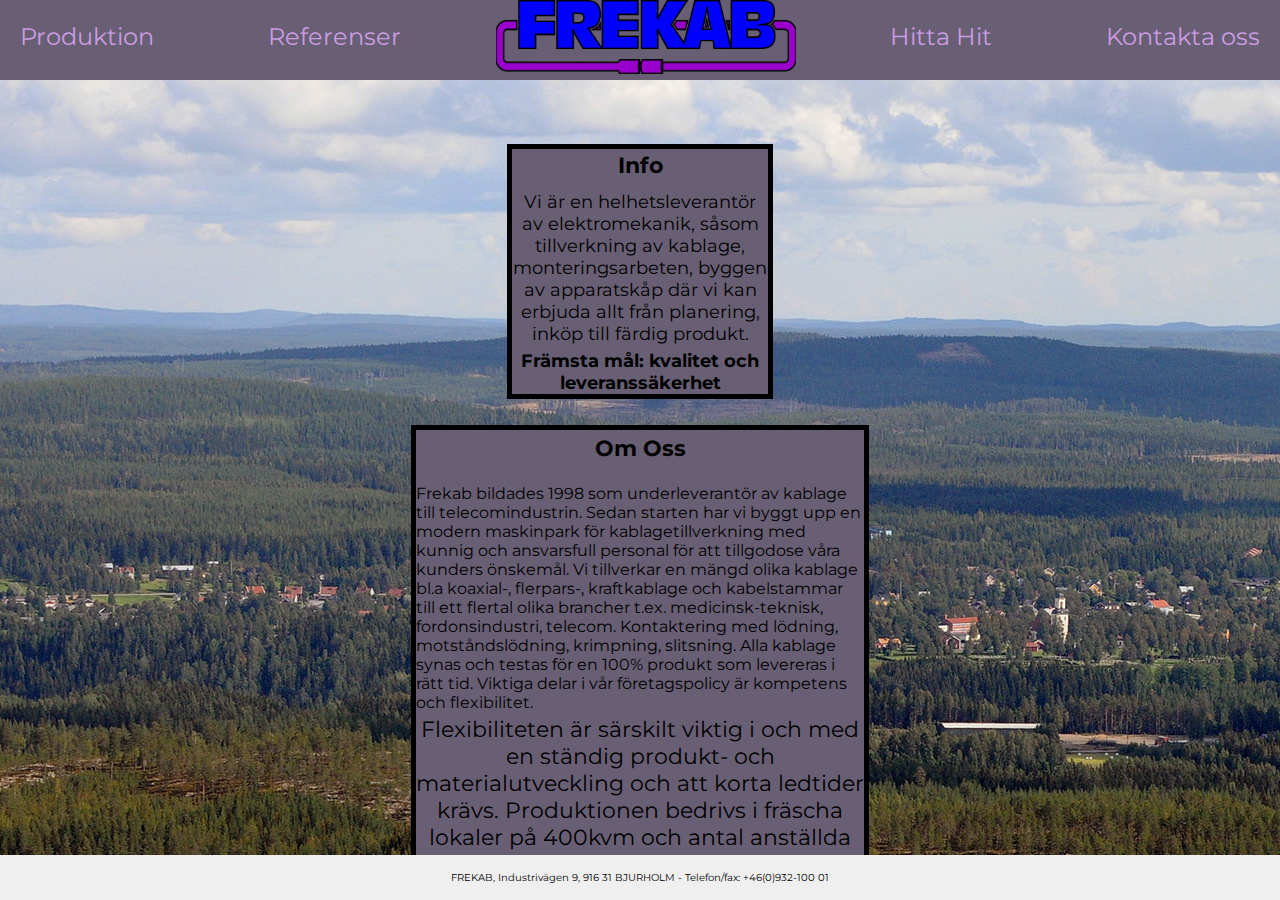
<file: index.html>
<!DOCTYPE html>
<html>
<head>
	<title>Frekab</title>
	<meta charset="UTF-8">
	<link rel="stylesheet" href="css/style.css">
	<link href="https://fonts.googleapis.com/css?family=Montserrat" rel="stylesheet">
	<link rel="icon" href="img/favicon.png" type="image" />
</head>
<body>
	<div id="main-wrapper">
		<div class="navbar-container">
		<a class="secondary-button" href="prod.html">Produktion</a>
		<a class="secondary-button" href="ref.html">Referenser</a>
		<div class="home-button-container"><a class="home-button" href="index.html">Frekab</a></div>
		<a class="secondary-button" href="find.html">Hitta Hit</a>
		<a class="secondary-button" href="contact.html">Kontakta oss</a>
		</div>
		
	<div class="ruta4">
		<div class="r">
			Info
		</div>

		<div class="t">
		 		Vi är en helhetsleverantör av elektromekanik, såsom tillverkning av kablage, 
    			monteringsarbeten, byggen av apparatskåp där vi kan erbjuda allt från planering, inköp
    			till färdig produkt.
		</div>

		<div class="l">
				Främsta mål: kvalitet och leveranssäkerhet
		</div>
	</div>

	<div class="ruta3">
		<div class="r">
				Om Oss
		</div>
		<div>
				Frekab bildades 1998 som underleverantör av kablage till telecomindustrin. Sedan starten har vi byggt upp en modern maskinpark för kablagetillverkning med kunnig och ansvarsfull personal för att tillgodose våra kunders önskemål. Vi tillverkar en mängd olika kablage bl.a koaxial-, flerpars-, kraftkablage och kabelstammar till ett flertal olika brancher t.ex. medicinsk-teknisk, fordonsindustri, telecom. Kontaktering med lödning, motståndslödning, krimpning, slitsning. Alla kablage synas och testas för en 100% produkt som levereras i rätt tid. Viktiga delar
				i vår företagspolicy är kompetens och flexibilitet.
		</div>
 		<div class="h">
   				Flexibiliteten är särskilt viktig i och med en ständig produkt- och materialutveckling och att korta
   				ledtider krävs. Produktionen bedrivs i fräscha lokaler på 400kvm och antal anställda är i dagsläget 8st.
		</div>
	</div>
	
	
		<div>
			<footer>
				FREKAB, Industrivägen 9, 916 31  BJURHOLM -  Telefon/fax: +46(0)932-100 01
			</footer>
		</div>
</body>
</html>
</file>
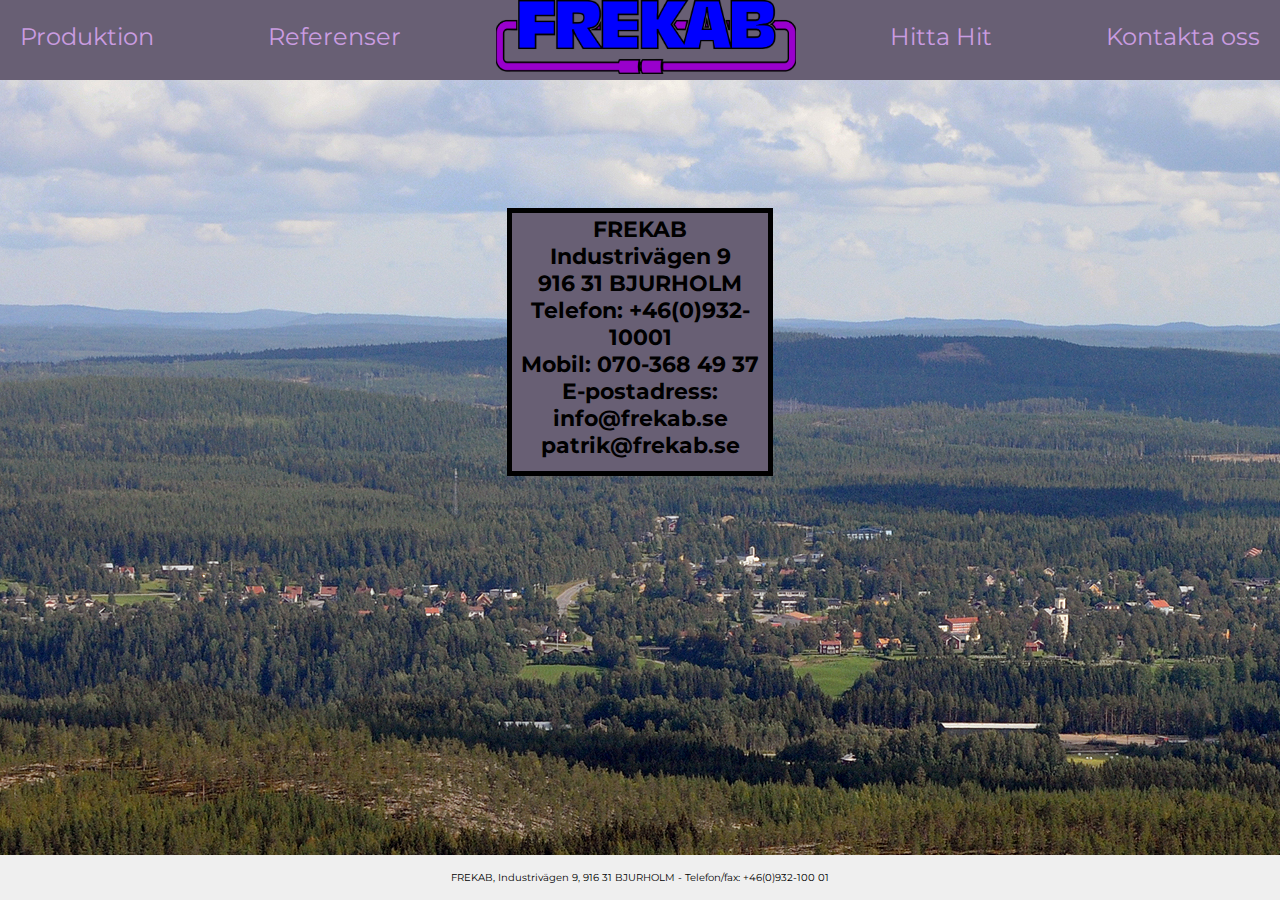
<file: contact.html>
<!DOCTYPE html>
<html>
<head>
	<title>Frekab</title>
	<meta charset="UTF-8">
	<link rel="stylesheet" href="css/style.css">
	<link href="https://fonts.googleapis.com/css?family=Montserrat" rel="stylesheet">
	<link rel="icon" href="img/favicon.png" type="image" />
</head>
<body>
	<div id="main-wrapper">
		<div class="navbar-container">
		<a class="secondary-button" href="prod.html">Produktion</a>
		<a class="secondary-button" href="ref.html">Referenser</a>
		<div class="home-button-container"><a class="home-button" href="index.html">Frekab</a></div>
		<a class="secondary-button" href="find.html">Hitta Hit</a>
		<a class="secondary-button" href="contact.html">Kontakta oss</a>
		</div>
<div class="ruta">
	<div class="r">
			<div>
					FREKAB
			</div>
	
			<div>
    				Industrivägen 9
			</div>
	
			<div>
					916 31  BJURHOLM
			</div>
	
			<div>
					Telefon: +46(0)932-10001
			</div>
	
			<div>
					Mobil: 070-368 49 37			
			</div>
	
			<div>
					E-postadress: info@frekab.se patrik@frekab.se	
			</div>
	</div>
</div>
	

		<div>
			<footer>
				FREKAB, Industrivägen 9, 916 31  BJURHOLM -  Telefon/fax: +46(0)932-100 01
			</footer>
		</div>
</body>
</html>
</file>
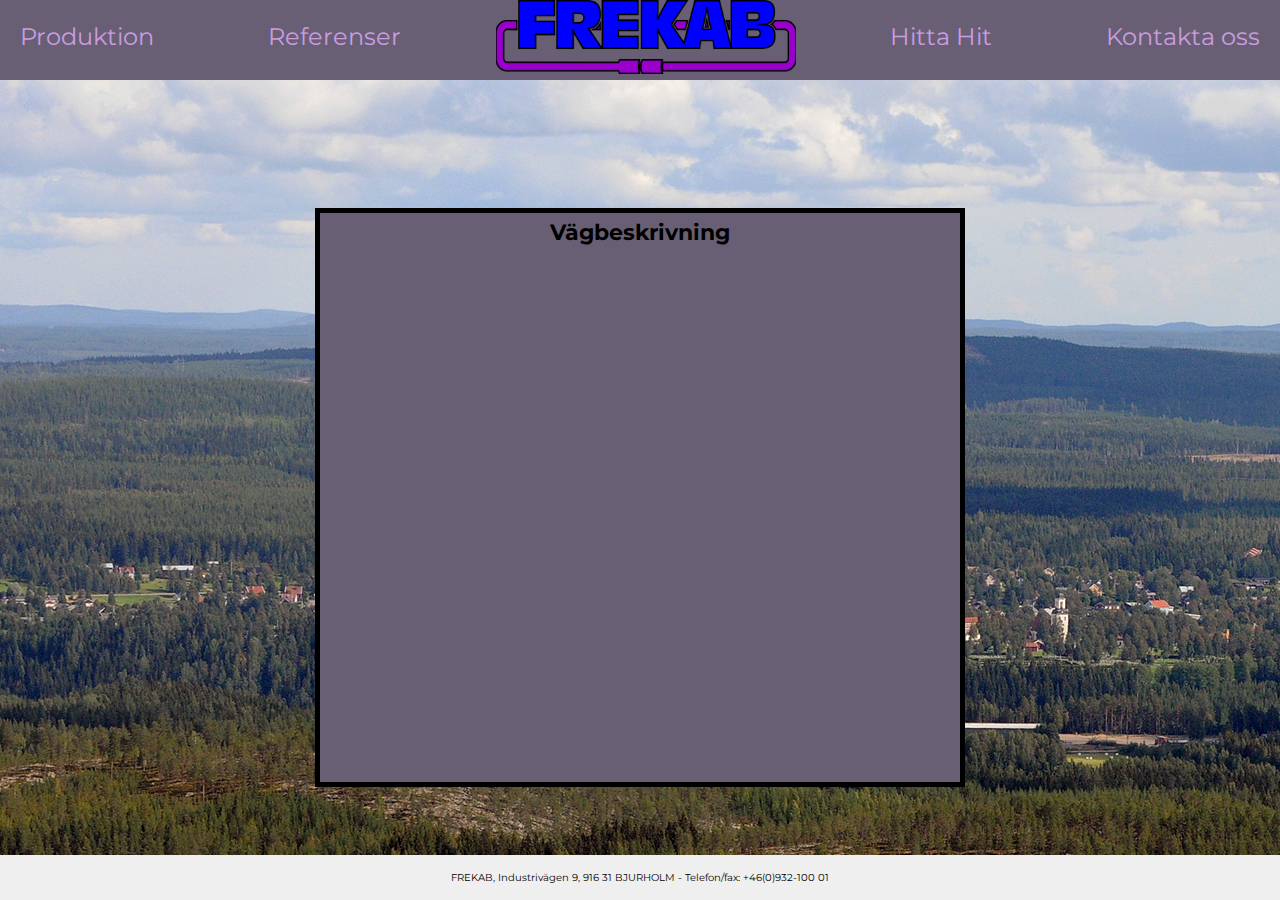
<file: find.html>
<!DOCTYPE html>
<html>
<head>
	<title>Frekab</title>
	<meta charset="UTF-8">
	<link rel="stylesheet" href="css/style.css">
	<link href="https://fonts.googleapis.com/css?family=Montserrat" rel="stylesheet">
	<link rel="icon" href="img/favicon.png" type="image" />
</head>
<body>
	<div id="main-wrapper">
		<div class="navbar-container">
		<a class="secondary-button" href="prod.html">Produktion</a>
		<a class="secondary-button" href="ref.html">Referenser</a>
		<div class="home-button-container"><a class="home-button" href="index.html">Frekab</a></div>
		<a class="secondary-button" href="find.html">Hitta Hit</a>
		<a class="secondary-button" href="contact.html">Kontakta oss</a>
		</div>
	

		<div class="ruta2">
	
		<div class="r">
			Vägbeskrivning
		</div>
	
		<div class="mapp">
			<iframe src="https://www.google.com/maps/embed?pb=!1m23!1m12!1m3!1d11796.608818581912!2d19.245756310106305!3d63.92719726981572!2m3!1f0!2f0!3f0!3m2!1i1024!2i768!4f13.1!4m8!3e6!4m0!4m5!1s0x467b87264ece739d%3A0xc230ed1c443e3e29!2sFrekab+i+Fredrika+AB%2C+Industriv%C3%A4gen+9%2C+916+31+Bjurholm!3m2!1d63.930749799999994!2d19.2307865!5e0!3m2!1ssv!2sse!4v1491044545527" id="mapp"></iframe>
		</div>
	</div>

	
		<div>
			<footer>
				FREKAB, Industrivägen 9, 916 31  BJURHOLM -  Telefon/fax: +46(0)932-100 01
			</footer>
		</div>

</body>
</html>
</file>
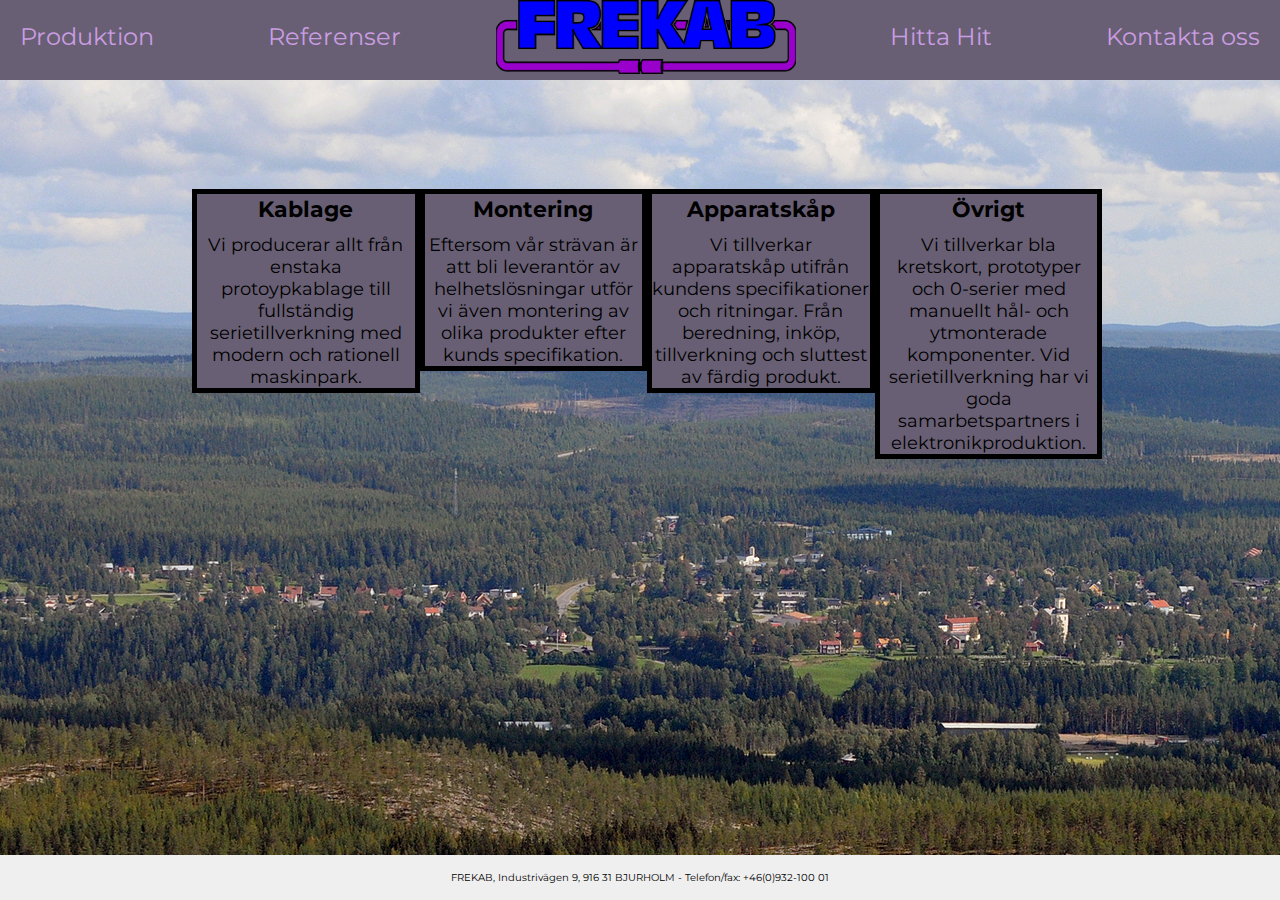
<file: prod.html>
<!DOCTYPE html>
<html>
<head>
	<title>Frekab</title>
	<meta charset="UTF-8">
	<link rel="stylesheet" href="css/style.css">
	<link href="https://fonts.googleapis.com/css?family=Montserrat" rel="stylesheet">
	<link rel="icon" href="img/favicon.png" type="image" />
</head>
<body>
	<div id="main-wrapper">
		<div class="navbar-container">
		<a class="secondary-button" href="prod.html">Produktion</a>
		<a class="secondary-button" href="ref.html">Referenser</a>
		<div class="home-button-container"><a class="home-button" href="index.html">Frekab</a></div>
		<a class="secondary-button" href="find.html">Hitta Hit</a>
		<a class="secondary-button" href="contact.html">Kontakta oss</a>
		</div>

<div class="rutor">
		<div class="k">
			<div class="r">
				Kablage
			</div>
			<div class="t">
				Vi producerar allt från enstaka protoypkablage till fullständig serietillverkning med modern och
    			rationell maskinpark.
			</div>
		</div>
		
		<div class="mon">
			<div class="r">
				Montering
			</div>
			<div class="t">
				Eftersom vår strävan är att bli leverantör av helhetslösningar utför vi även
    			montering av olika produkter efter kunds specifikation.
			</div>
		</div>

		<div class="app">
			<div class="r">
				Apparatskåp
			</div>
			<div class="t">
				Vi tillverkar apparatskåp utifrån kundens specifikationer och ritningar. Från beredning, inköp,
    			tillverkning och sluttest av färdig produkt.
			</div>
		</div>
		
		<div class="öv">
			<div class="r">
				Övrigt
			</div>
			<div class="t">
				Vi tillverkar bla kretskort, prototyper och 0-serier med manuellt hål- och ytmonterade komponenter.
    			Vid serietillverkning har vi goda samarbetspartners i elektronikproduktion.
			</div>
		</div>
</div>

		<div>
			<footer>
				FREKAB, Industrivägen 9, 916 31  BJURHOLM -  Telefon/fax: +46(0)932-100 01
			</footer>
		</div>
</body>
</html>
</file>
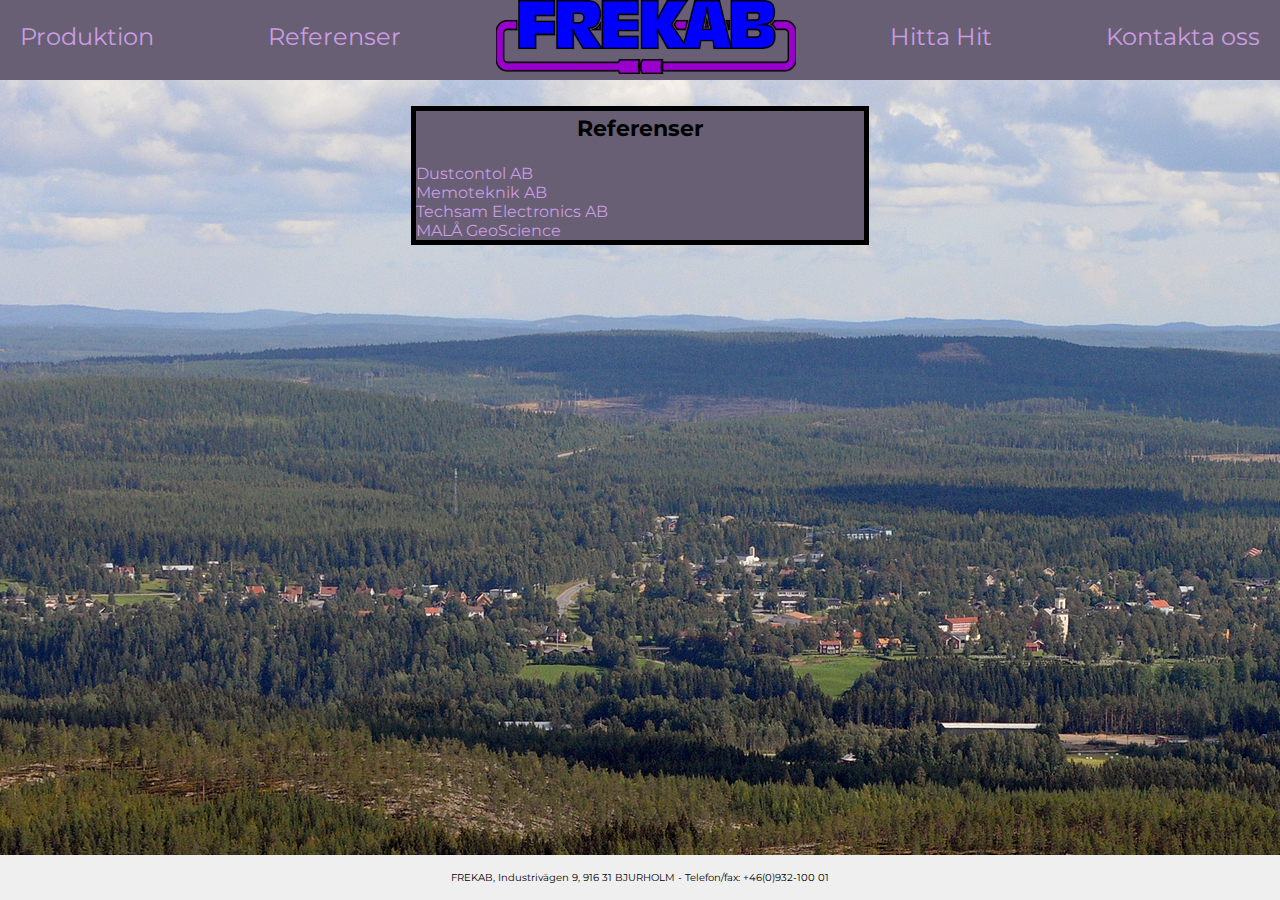
<file: ref.html>
<!DOCTYPE html>
<html>
<head>
	<title>Frekab</title>
	<meta charset="UTF-8">
	<link rel="stylesheet" href="css/style.css">
	<link href="https://fonts.googleapis.com/css?family=Montserrat" rel="stylesheet">
	<link rel="icon" href="img/favicon.png" type="image" />
</head>
<body>
	<div id="main-wrapper">
		<div class="navbar-container">
		<a class="secondary-button" href="prod.html">Produktion</a>
		<a class="secondary-button" href="ref.html">Referenser</a>
		<div class="home-button-container"><a class="home-button" href="index.html">Frekab</a></div>
		<a class="secondary-button" href="find.html">Hitta Hit</a>
		<a class="secondary-button" href="contact.html">Kontakta oss</a>
		</div>

<div class="ruta3">
		
	<div class="r">
			Referenser
	</div>

	<div class="dust">
		<div>
			<a href="http://www.dustcontrol.se" target="_blank">Dustcontol AB</a>
		</div>
	</div>
		

 	<div class="Memo">
 		<div>
 			<a href="http://www.memoteknik.se" target="_blank">Memoteknik AB</a>
   		</div>
	</div>

	<div class="techsam">
		<div>
		<a href="http://www.techsam.se" target="_blank">Techsam Electronics AB</a>
			
		</div>
	</div>

	<div class="malå">
		<div>
			<a href="http://www.malags.com" target="_blank">MALÅ GeoScience</a>
		</div>
	</div>

</div>

		<div>
			<footer>
				FREKAB, Industrivägen 9, 916 31  BJURHOLM -  Telefon/fax: +46(0)932-100 01
			</footer>
		</div>

</body>
</html>
</file>
<file: css/style.css>
body {
	margin:0;
	font-family: 'Montserrat', sans-serif;
	background-image: url(../img/background4.png);
}
a {
	text-decoration: none;
	color:black;
}
.home-button {
	font-size:4em;
	line-height:1.3em;
	opacity: 0.0;
    filter: alpha(opacity=50);
}
.navbar-container a {
	color:#CA9CE1;
}
#main-wrapper {
	width:100vw;
}
.navbar-container {
	width:100vw;
	height:80px;
	background-color: #685F74;
	display:flex;
	justify-content: space-between;
	text-align:center;
}
.secondary-button {
	margin-top: 1%;
	font-size:1.5em;
	line-height: 2em;
	padding-right: 20px;
	padding-left: 20px;
	height:40px;
}
.secondary-button:after {
	content: '';
	display: block;
	margin: auto;
	height: 3px;
	width: 0px;
    background: transparent;
	transition: width .3s ease, background-color .3s ease;
	margin-top:-7px;
}
.secondary-button:hover:after {
	width: 100%;
	background: #CA9CE1;
}
.home-button-container {
	width:300px;
	height:74px;
	background-image: url(../img/Hemknapp.png);
	background-position: center;
	background-size: cover;
	transition-duration: 0.5s;

}
.home-button-container:hover {
	background-image:url(../img/Hemknapp_hover.png);
}

.ruta {
	margin: auto;
	margin-top: 10%;
	border: 5px solid black;
	background-color: #685F74; 	
	max-width: 20%;
}
.ruta2 {
	margin: auto;
	margin-top: 10%;
	border: 5px solid black;
	background-color: #685F74; 	
	width: 50%;
}
.ruta3 {
	margin: auto;
	margin-top: 2%;
	border: 5px solid black;
	background-color: #685F74; 	
	max-width: 35%;
}
.ruta4 {
	margin: auto;
	margin-top: 5%;
	border: 5px solid black;
	background-color: #685F74; 	
	max-width: 20%;
}
 footer {
 	position: absolute;
 	right: 0;
  	bottom: 0;
  	left: 0;
  	padding: 1rem;
  	background-color: #efefef;
  	text-align: center;
 	font-size: 10px;
 	color: black;
 }

.h{
	font-size: 22px;
	margin-top: 1%;
	text-align: center;
}

.r {
	font-size: 22px;
	font-weight: bold;
	margin-top: 1%;
	margin-bottom: 5%;
	text-align: center;
}

.t {
	margin-top: 1%;
	text-align: center;
	font-size: 18px;
}
.l {
	margin-top: 2%;
	text-align: center;
	font-size: 18px;
	font-weight: bold;
}
#mapp{
	align-self: center;
	width:100%;
	height:500px;
	border:0; 
}
.k {
	float: left;
	margin-top: 10%;
	border: 5px solid black;
	background-color: #685F74; 	
	max-width: 20%;
}
.mon {
	float: left;
	margin-top: 10%;
	border: 5px solid black;
	background-color: #685F74; 	
	max-width: 20%;
}
.app {
	float: left;
	margin-top: 10%;
	border: 5px solid black;
	background-color: #685F74; 	
	max-width: 20%;
}
.öv {
	float: left;
	margin-top: 10%;
	border: 5px solid black;
	background-color: #685F74; 	
	max-width: 20%;
}
.rutor {
	margin-left: 15%
}
a {
	color: #CA9CE1;
}
</file>
